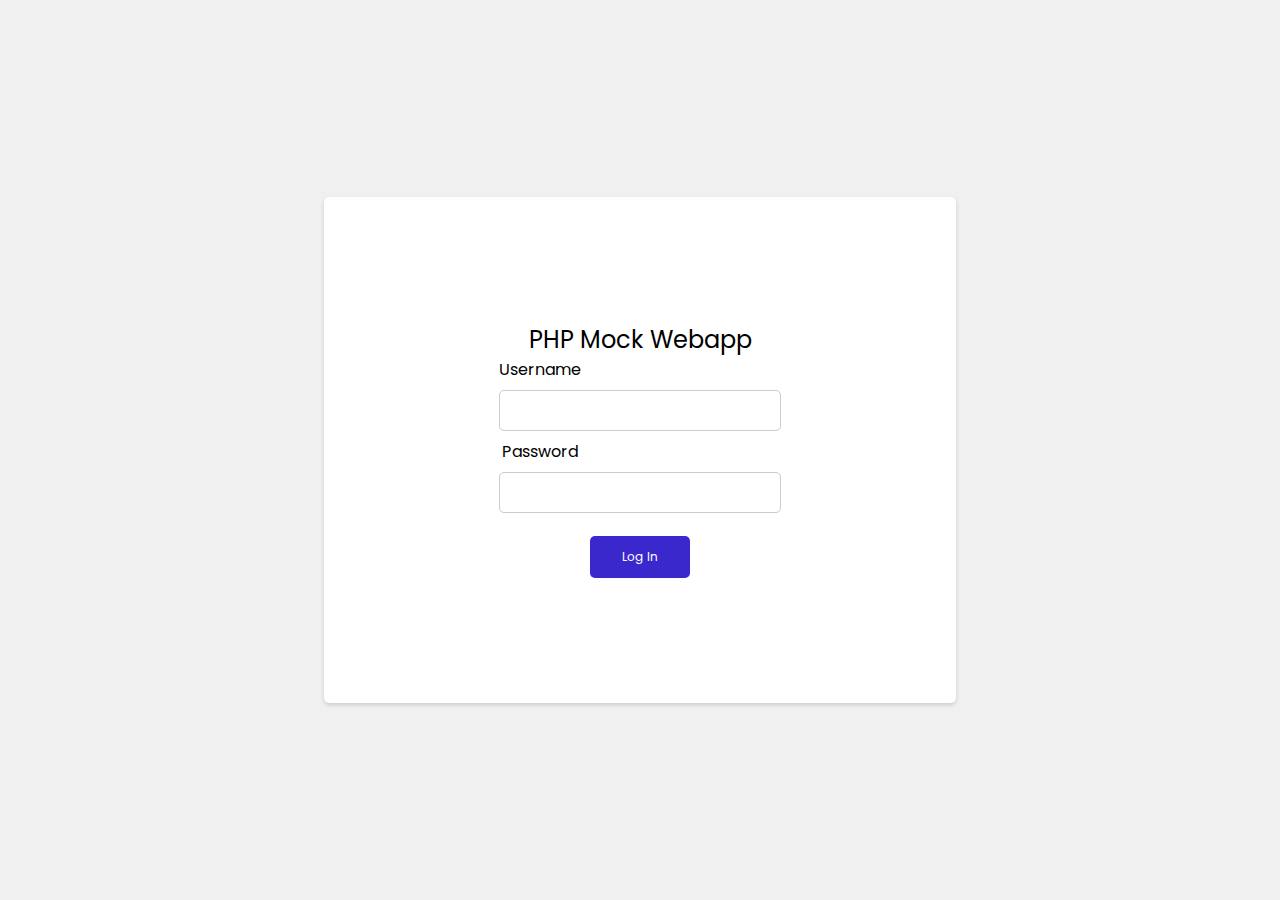
<file: index.html>
<!DOCTYPE html>
<html lang="en">
  <head>
    <meta charset="utf-8" />
    <Title> PHP Webapp </Title>
    <link rel="stylesheet" href="./css/styles.css"/>
  </head>

  <body>
    <main>
        <!--==================== MAIN BODY  ====================-->
        <section class="home-section" id="home">
            <div class="container">
                <div class = "card">
                    <div class="card-content">
                        <h2 class = "card-header">
                            PHP Mock Webapp
                        </h2>
                        <form action="login.php" method = "post">
                            <div>
                                <label class = "form-label" for="uname">Username</label>
                                <input type="text" name="uname" required>
                                <label class = "form-label" for="password">Password</label>
                                <input type="password" name="password" required>
                                <button type="submit" id = "login-button">
                                    Log In
                                </button>
                            </div>
                        </form>
                    </div>
                </div>
            </div>
        </section>
    </main>
  </body>
</html>
</file>
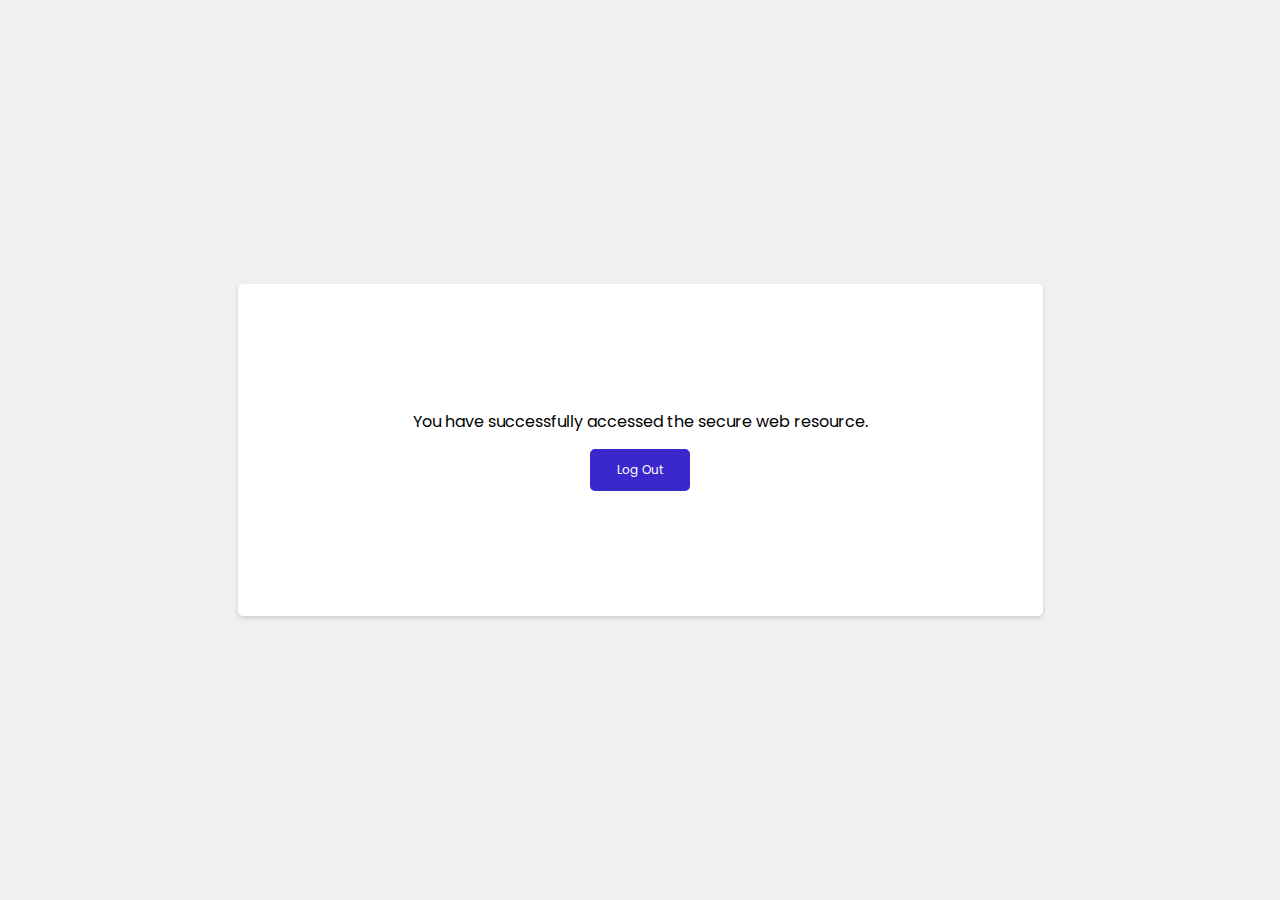
<file: resource.html>
<!DOCTYPE html>
<html lang="en">
  <head>
    <meta charset="utf-8" />
    <Title> PHP Webapp </Title>
    <link rel="stylesheet" href="./css/styles.css"/>
  </head>

  <body>
    <main>
        <!--==================== MAIN BODY  ====================-->
        <section class="home-section" id="home">
            <div class="container">
                <div class = "card">
                    <div class="card-content">
                        <p class="card-pg">
                            You have successfully accessed the secure web resource.
                        </p>
                        <form action="logout.php" method = "post">
                            <button type="submit" id = "login-button">
                                Log Out
                            </button>
                        </form>
                    </div>
                </div>
            </div>
        </section>
    </main>
  </body>
</html>
</file>
<file: css/styles.css>
@import url("https://fonts.googleapis.com/css2?family=Poppins:wght@400;600;700&display=swap%22");

:root{
    /* Font */
    --body-font: 'Poppins', sans-serif;
}

* {
    border: 0;
    padding: 0;
    margin: 0;
}

html {
    scroll-behavior: smooth;
}

a:hover, a:visited, a:link, a:active
{
    text-decoration: none;
    color: #000;
}

body {
    margin: 0px;
    box-sizing: border-box;
    background-color: #f0f0f0;
}

.card {
    text-align: center;
    background-color: #FFF;
    border-radius: 5px;
    box-sizing: border-box;
    cursor: pointer;
    box-shadow: 0 2px 4px rgba(0,0,0,.15);
    transition: .3s;
    padding: 25px;
    max-height: 100%;
}

.card:hover {
    box-shadow: 0 4px 8px rgba(0,0,0,.15);
}

.container {
    display: flex;
    justify-content: center;
    align-items: center;
    text-align: center;
    min-height: 100vh;
}

.card-content {
    margin-top:100px;
    margin-bottom:100px;
    margin-right:150px;
    margin-left:150px;
}

.card-header {
    font-weight: normal;
    font-family: var(--body-font);
}

#login-button {
    width: 100px;
    color: #FFF;
    font-size: 12px;
    padding: 12px 0;
    background-color: #3B28CC;
    border: 0;
    border-radius: 5px;
    outline: none;
    margin-top: 15px;
    transition: .3s;
    font-family: var(--body-font);
}

#login-button:hover{
    cursor: pointer;
    background-color: #6855FA;
    color: #FFF;    
}

input[type=text], input[type=password] {
    width: 100%;
    padding: 12px 20px;
    margin: 8px 0;
    display: grid;
    border: 1px solid #ccc;
    box-sizing: border-box;
    border-radius: 5px;
}

.form-label {
    text-align: left;
    margin-right: 200px;
    font-family: var(--body-font);
}

.card-pg {
    font-family: var(--body-font);
}

.card-error {
    font-family: var(--body-font);
    color:red;
}
</file>
